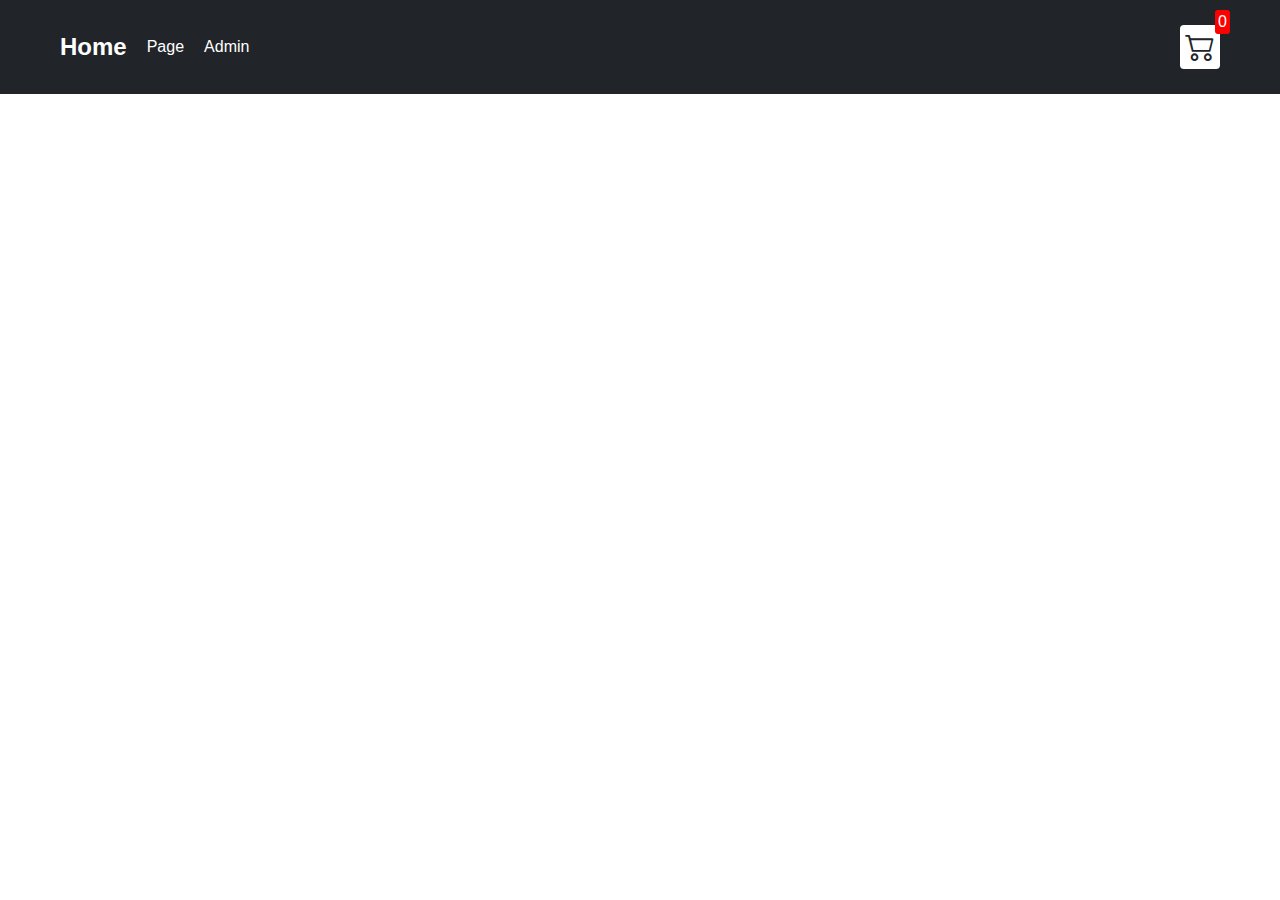
<file: customer/views/index.html>
<!DOCTYPE html>
<html lang="en">

<head>
  <meta charset="UTF-8">
  <meta http-equiv="X-UA-Compatible" content="IE=edge">
  <meta name="viewport" content="width=device-width, initial-scale=1.0">
  <title>Home </title>
  <link rel="stylesheet" href="./../../assets/css/customer.module.css">
  <link rel="stylesheet" href="https://cdn.jsdelivr.net/npm/bootstrap-icons@1.8.1/font/bootstrap-icons.css">
</head>

<body>
  <div class="navbar">
    <div class="navbar_direct">
      <a class="nav_item" href="./index.html">
        <h2>Home</h2>
      </a>
      <a class="nav_item" href="./../../index.html">Page</a>
      <a class="nav_item" href="./../../admin/views/index.html">Admin</a>
    </div>

    <a href="cart.html">
      <div class="cart">
        <i class="bi bi-cart2"></i>
        <div id="cartAmount" class="cartAmount">0</div>
      </div>
    </a>

  </div>

  <div class="shop" id="shop">
  </div>

</body>

<script src="./../controllers/main.js"></script>

</html>
</file>
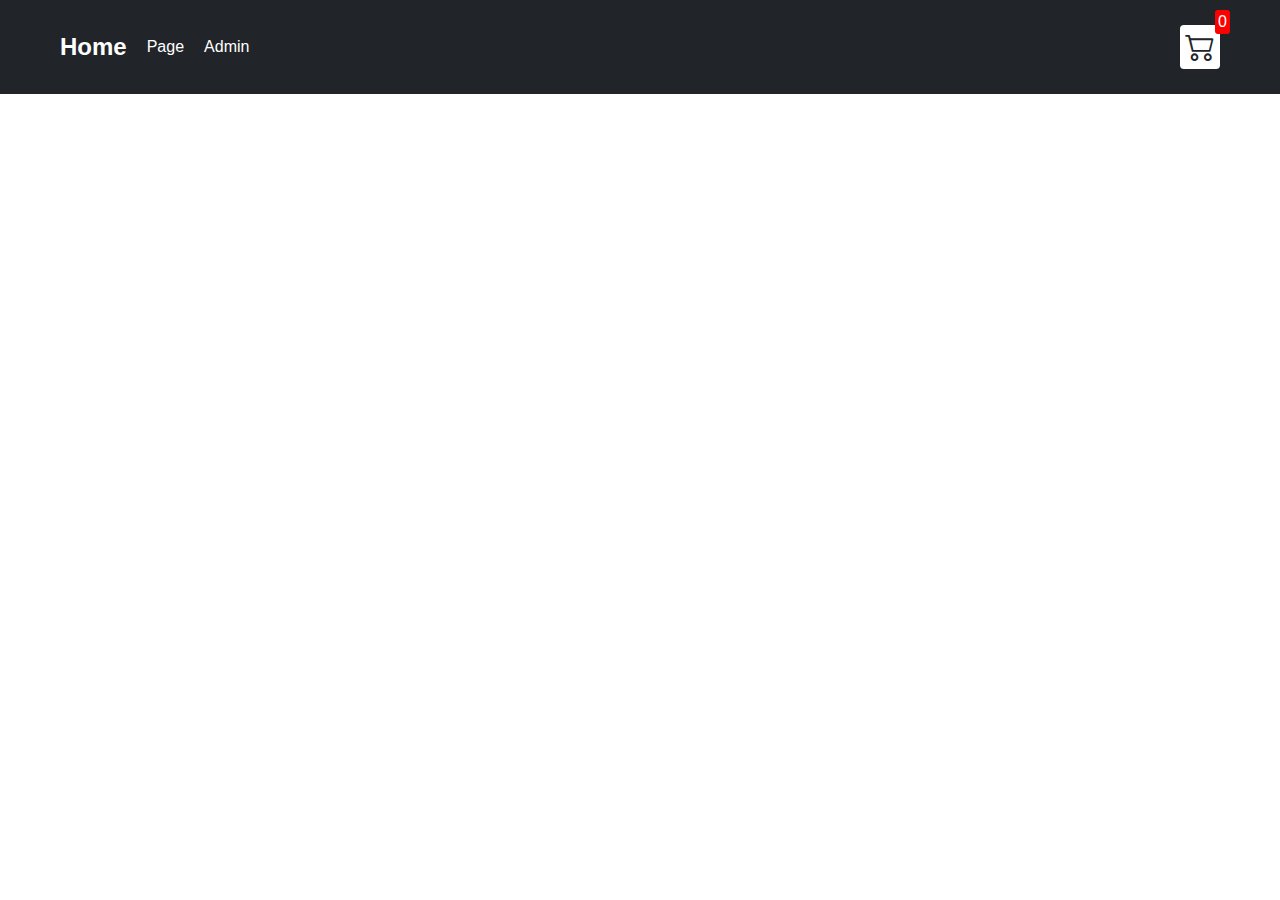
<file: customer/views/cart.html>
<!DOCTYPE html>
<html lang="en">

<head>
  <meta charset="UTF-8">
  <meta http-equiv="X-UA-Compatible" content="IE=edge">
  <meta name="viewport" content="width=device-width, initial-scale=1.0">
  <title>Cart</title>
  <link rel="stylesheet" href="./../../assets/css/customer.module.css">
  <link rel="stylesheet" href="https://cdn.jsdelivr.net/npm/bootstrap-icons@1.8.1/font/bootstrap-icons.css">
</head>

<body>
  <div class="navbar">
    <div class="navbar_direct">
      <a class="nav_item" href="./index.html">
        <h2>Home</h2>
      </a>
      <a class="nav_item" href="./../../index.html">Page</a>
      <a class="nav_item" href="./../../admin/views/index.html">Admin</a>
    </div>

    <a href="./cart.html">
      <div class="cart">
        <i class="bi bi-cart2"></i>
        <div id="cartAmount" class="cartAmount">0</div>
      </div>
    </a>

  </div>

  <div id="label" class="text-center"></div>

  <div class="shopping-cart" id="shopping-cart"></div>
</body>
 
<script src="./../controllers/cart.js"></script>

</html>
</file>
<file: assets/css/customer.module.css>
/**
* ! Changing default styles of the browser
**/

* {
  margin: 0;
  padding: 0;
  box-sizing: border-box;
}

body {
  font-family: sans-serif;
}

i {
  cursor: pointer;
}

a {
  text-decoration: none;
  color: white;
}

/**
  * ! Navbar STyles are here
  **/

.navbar {
  display: flex;
  flex-direction: row;
  justify-content: space-between;
  background-color: #212529;
  color: white;
  padding: 25px 60px;
  margin-bottom: 30px;
}

.navbar_direct {
  display: flex;
  line-height: 1.5em;
  align-items: center;
}

.nav_item {
  padding-right: 20px;
}

.cart {
  position: relative;
  background-color: #fff;
  color: #212529;
  font-size: 30px;
  padding: 5px;
  border-radius: 4px;
}

.cartAmount {
  position: absolute;
  top: -15px;
  right: -10px;
  font-size: 16px;
  background-color: red;
  color: white;
  padding: 3px;
  border-radius: 3px;
}

/**
  * ! Shop items styles are here
  **/

.shop {
  display: grid;
  grid-template-columns: repeat(4, 223px);
  gap: 30px;
  justify-content: center;
  margin-bottom: 50px;
}

@media (max-width: 1000px) {
  .shop {
    grid-template-columns: repeat(2, 223px);
  }
}

@media (max-width: 500px) {
  .shop {
    grid-template-columns: repeat(1, 223px);
  }
}

.item {
  border: 2px solid #212529;
  border-radius: 4px;
}

.item img {
  width: 100%;
  border-radius: 2px 2px 0 0;
}

.details {
  display: flex;
  flex-direction: column;
  padding: 10px;
  gap: 10px;
}

.price-quantity {
  display: flex;
  flex-direction: row;
  justify-content: space-between;
  align-items: center;
}

.buttons {
  display: flex;
  flex-direction: row;
  gap: 8px;
  font-size: 16px;
}

.bi-dash-lg {
  color: red;
}

.bi-plus-lg {
  color: green;
}

/**
  * ! style rules for label and some buttons
  **/

.text-center {
  text-align: center;
  margin-bottom: 20px;
}

.HomeBtn,
.checkout,
.removeAll {
  background-color: #212529;
  color: white;
  border: none;
  padding: 6px;
  border-radius: 3px;
  cursor: pointer;
  margin-top: 10px;
}

.checkout {
  background-color: green;
}

.removeAll {
  background-color: red;
}

.bi-x-lg {
  color: red;
  font-weight: bold;
}

/**
  * ! style rules for shopping-cart
  **/

.shopping-cart {
  display: grid;
  grid-template-columns: repeat(1, 320px);
  justify-content: center;
  gap: 15px;
}

/**
  * ! style rules for cart-item
  **/

.cart-item {
  border: 2px solid #212529;
  border-radius: 5px;
  display: flex;
}

.title-price-x {
  width: 195px;
  display: flex;
  align-items: center;
  justify-content: space-between;
  /* border: 2px solid red; */
}

.title-price {
  display: flex;
  align-items: center;
  gap: 10px;
}

.cart-item-price {
  background-color: #212529;
  color: white;
  border-radius: 4px;
  padding: 3px 6px;
}
</file>
